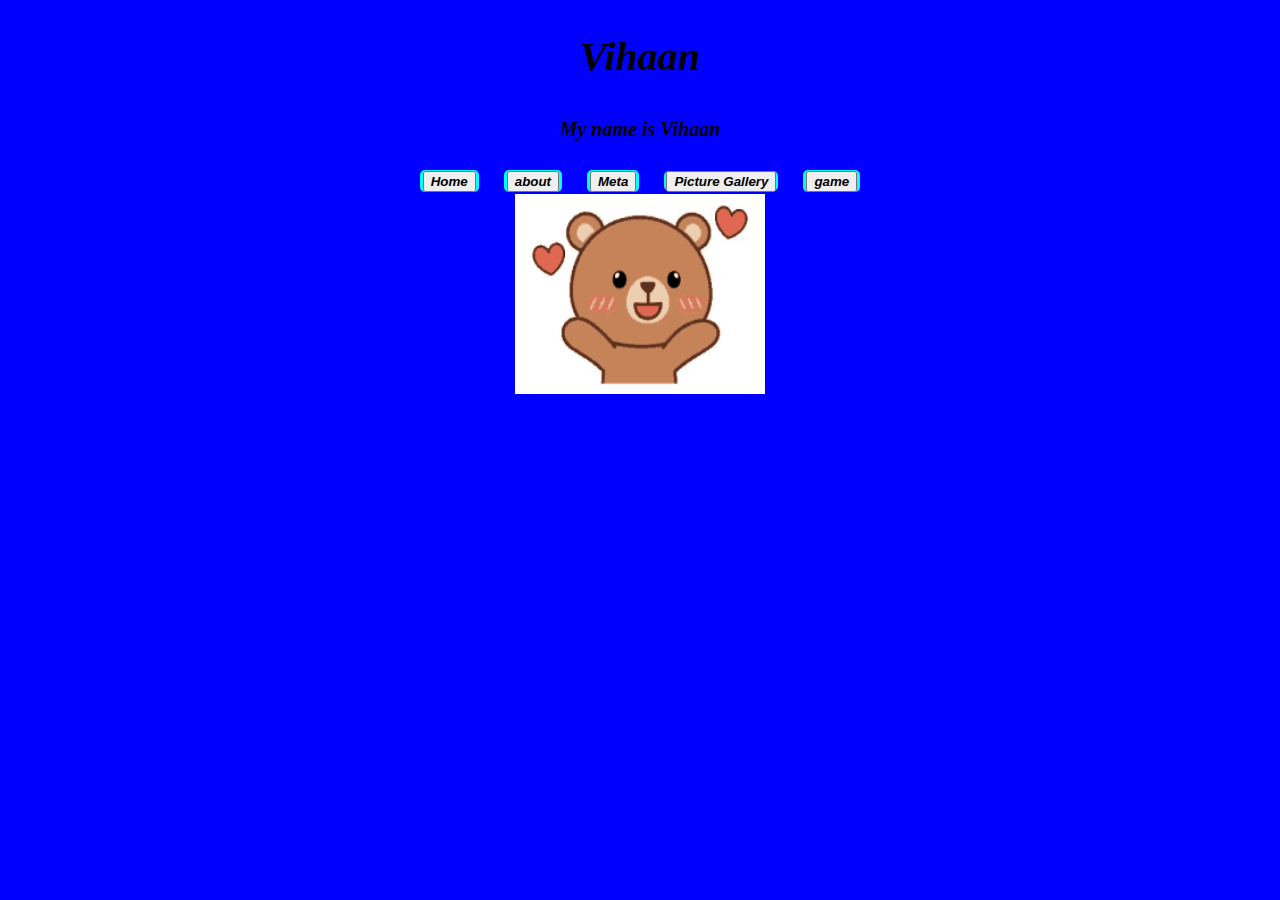
<file: index.html>
<!DOCTYPE html>
<html>
<head>
  <meta charset="UTF-8">
  <link rel="stylesheet" type="text/css" href="./styling/style.css">
  <title>beat webpage</title>
</head>
 <body>
  <div class="if">
  <em>
  <strong>
  <h1>Vihaan</h1>
  <title>practise</title>
  <p>My name is Vihaan</p>
    </strong>
    <a class="normal" href="index.html"><button><em><b>Home</b></em></button></a>
    <a class="normal" href="about.html"><button><em><b>about</b></em></button></a>
    <a class="normal" href="trying_meta.html"><button><em><b>Meta</b></em></button></a>
    <a class="pp" href="picture_gallery.html"><button><em><b>Picture Gallery</b></em></button></a>
    <a class="normal" href="game.html"><button><em><b>game</b></em></button></a>
    <br>
    <img src="./photo/download.png" width="250" height="200">
  </em>
  </div>
 </body>
 </html
</file>
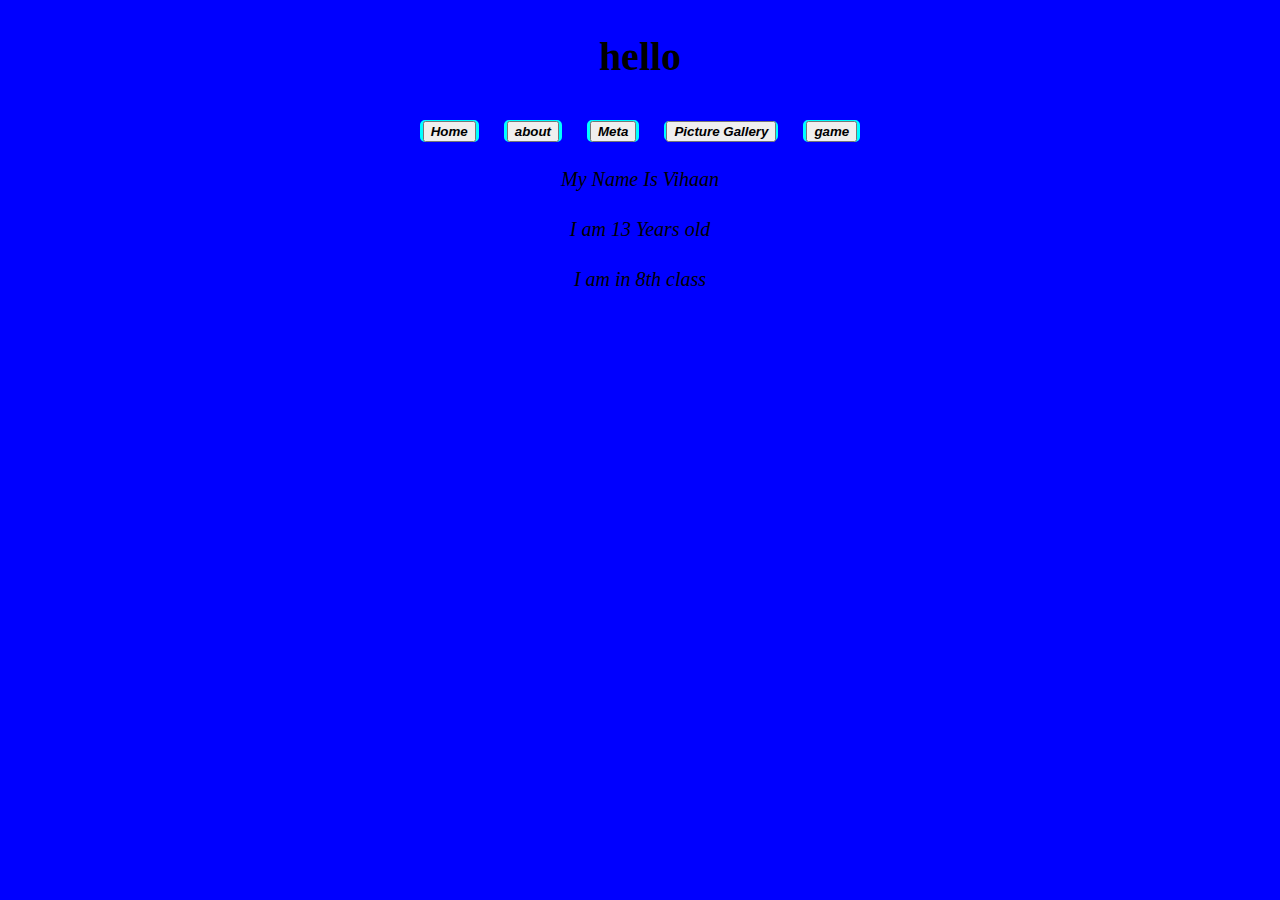
<file: about.html>
<!DOCTYPE html>
<html>
<head>
	<link rel="stylesheet" type="text/css" href="./styling/style.css">
	<title>about</title>
</head>
<body>
	<h1>hello</h1>
	<a class="normal" href="index.html"><button><em><b>Home</b></em></button></a>
    <a class="normal" href="about.html"><button><em><b>about</b></em></button></a>
    <a class="normal" href="trying_meta.html"><button><em><b>Meta</b></em></button></a>
    <a class="pp" href="picture_gallery.html"><button><em><b>Picture Gallery</b></em></button></a>
    <a class="normal" href="game.html"><button><em><b>game</b></em></button></a>
</body>
<div class="inabout">
	<em>
		<p>My Name Is Vihaan</p>
		<p>I am 13 Years old</p>
		<p>I am in 8th class</p>
	</em>
</div>
</html>
</file>
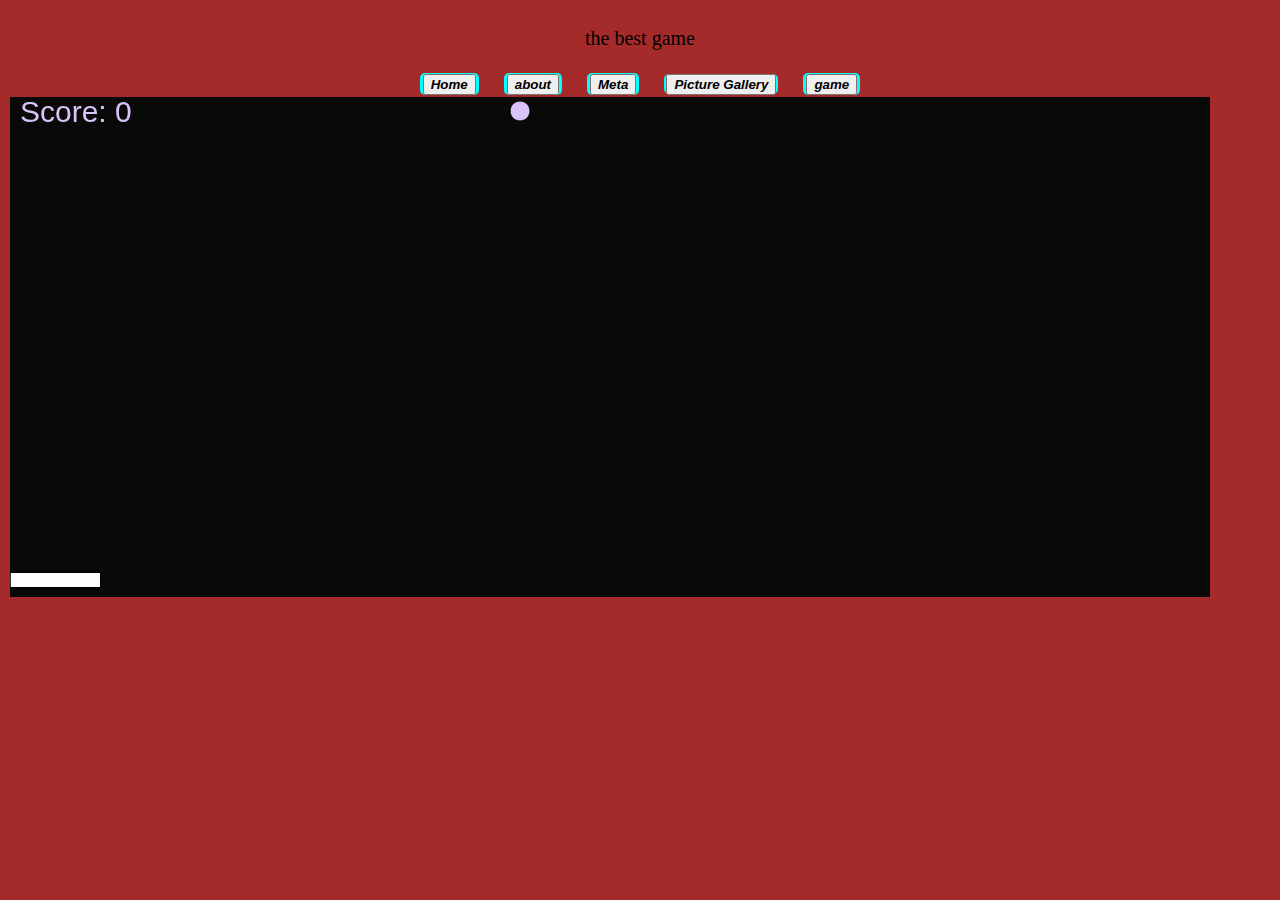
<file: game.html>
<!DOCTYPE html>
 <html>
  <head>
   <script src="./game/sketch.js"></script>
   <link rel="stylesheet" type="text/css" href="./styling/style.css">
   <title>ball game</title>
   </head>
  <body>
  	<h1>the best game</h1>
  	</strong>
    <a class="normal" href="index.html"><button><em><b>Home</b></em></button></a>
    <a class="normal" href="about.html"><button><em><b>about</b></em></button></a>
    <a class="normal" href="trying_meta.html"><button><em><b>Meta</b></em></button></a>
    <a class="pp" href="picture_gallery.html"><button><em><b>Picture Gallery</b></em></button></a>
    <a class="normal" href="game.html"><button><em><b>game</b></em></button></a>
    <br class="garden">
    <script src="./game/p5.min.js"></script>
    <script src="./game/p5.dom.min.js"></script>
    <script src="./game/p5.sound.min.js"></script>
    <link rel="stylesheet" type="text/css" href="./styling/gamestyle.css">
    <meta charset="utf-8">
</body></html>
</file>
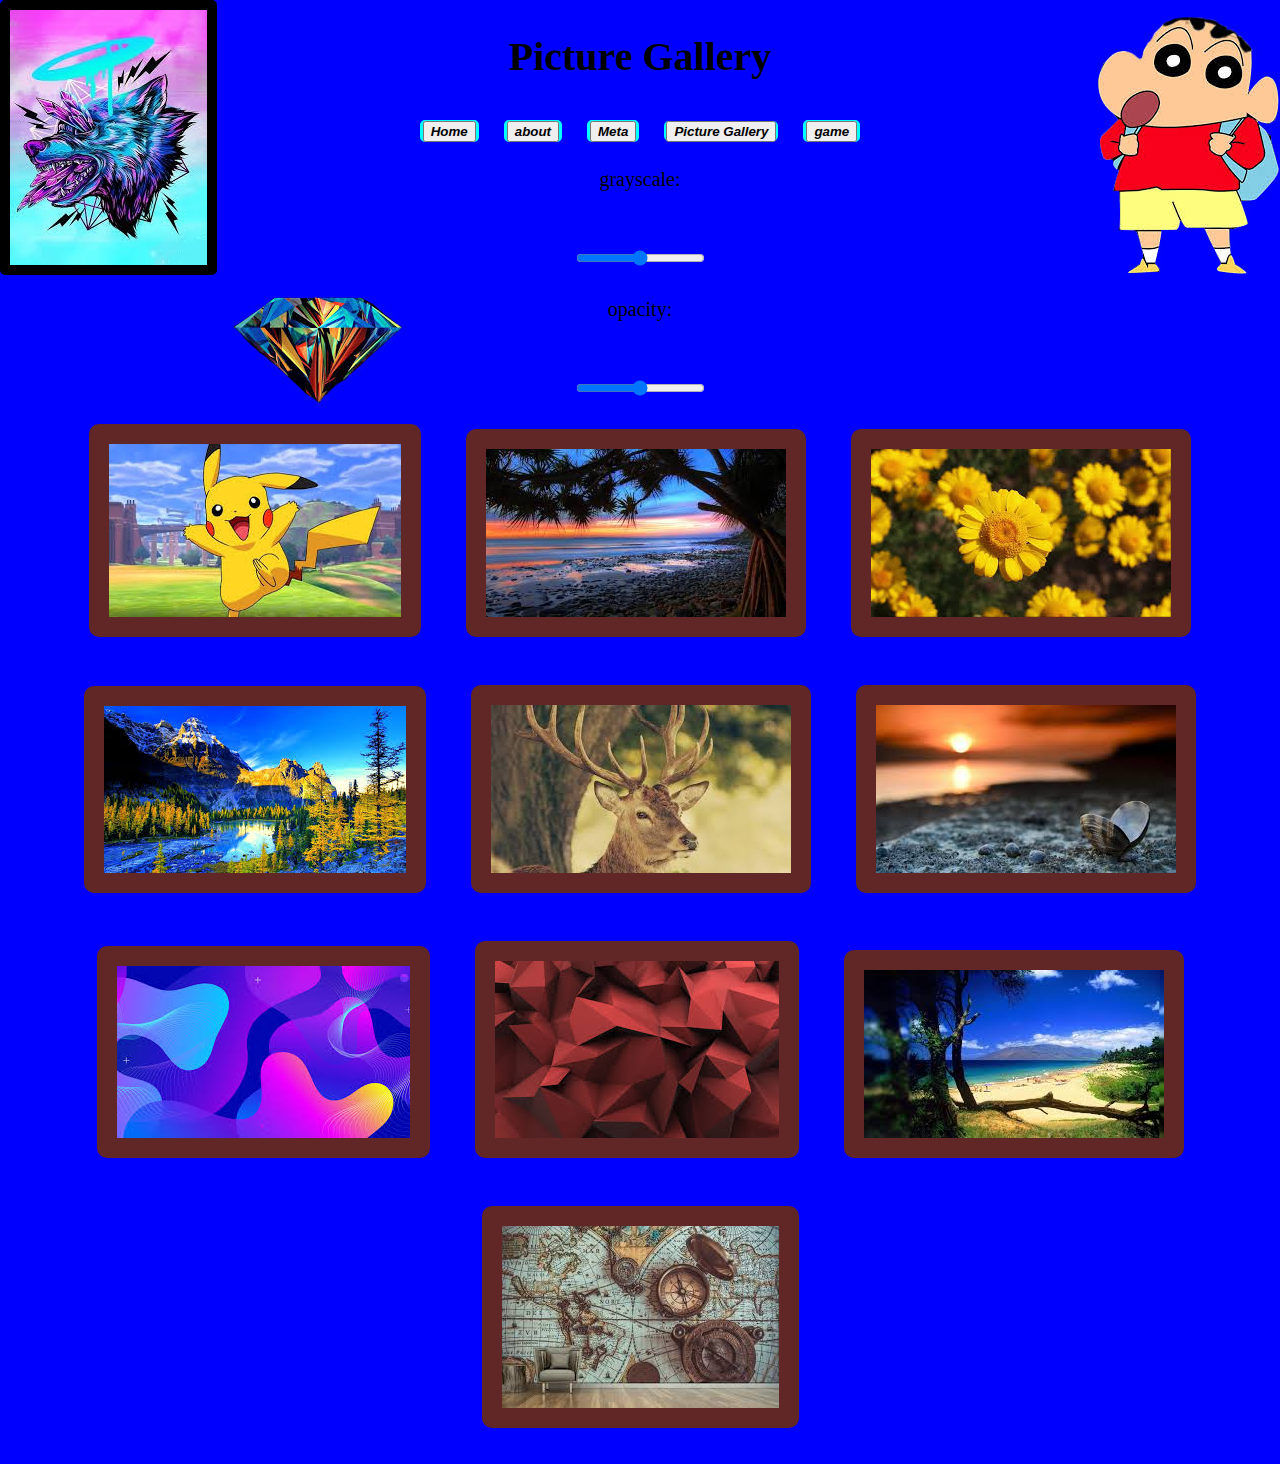
<file: picture_gallery.html>
<!DOCTYPE html>
<html>
<head>
	<title>Picture Gallery</title>
	<link rel="stylesheet" type="text/css" href="./styling/style.css">
</head>
<body>
	<h1>Picture Gallery</h1>
	<a class="normal" href="index.html"><button><em><b>Home</b></em></button></a>
    <a class="normal" href="about.html"><button><em><b>about</b></em></button></a>
    <a class="normal" href="trying_meta.html"><button><em><b>Meta</b></em></button></a>
    <a class="pp" href="picture_gallery.html"><button><em><b>Picture Gallery</b></em></button></a>
    <a class="normal" href="game.html"><button><em><b>game</b></em></button></a>
    <br>
    <p>grayscale:</p>
    <br>
    <input type="range">
    <br>
    <p>opacity:</p>
    <br>
    <input type="range">
    <br>
	<img class="no" src="./photo/2.jpg">
	<img class="no" src="./photo/3.jpg">
	<img class="no" src="./photo/4.jpg">
	<img class="no" src="./photo/5.jpg">
	<img class="no" src="./photo/6.jpg">
	<img class="not" src="./photo/t7.jpg">
	<img class="no" src="./photo/8.jpg">
	<img class="no" src="./photo/11.jpg">
	<img class="no" src="./photo/10.jpg">
	<img class="no" src="./photo/13.jpg">
	<img class="no" src="./photo/14.jpg">
	<img class="float" src="./photo/12.jpg">
	<img class="float1" src="./photo/try2.jpg">
</body>
</file>
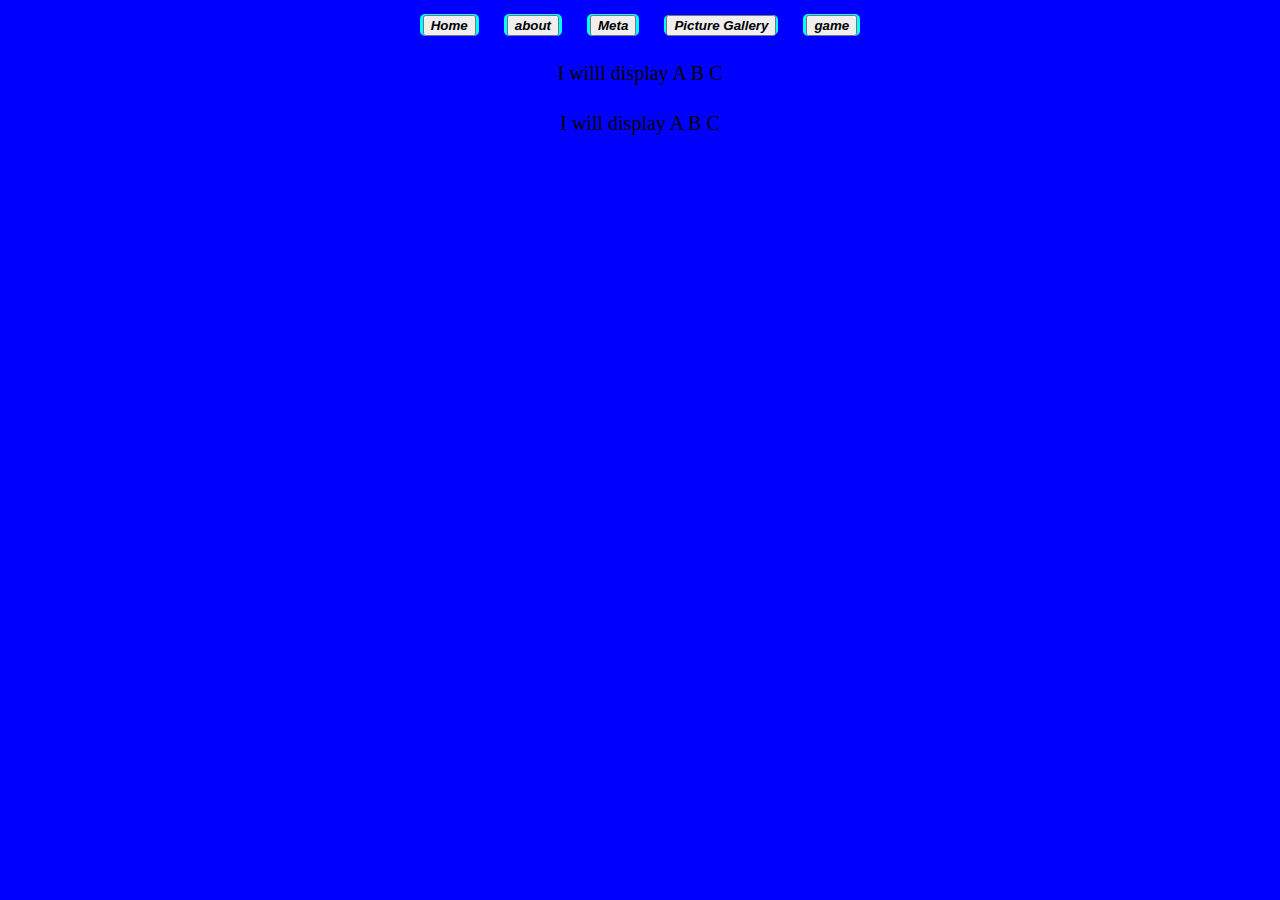
<file: trying_meta.html>
<!DOCTYPE html>
<html>
<head>
    <link rel="stylesheet" type="text/css" href="./styling/style.css">
    <meta charset="UTF-8">
</head>
<body>
    <div class="if">
        <a class="normal" href="index.html"><button><em><b>Home</b></em></button></a>
        <a class="normal" href="about.html"><button><em><b>about</b></em></button></a>
        <a class="normal" href="trying_meta.html"><button><em><b>Meta</b></em></button></a>
        <a class="pp" href="picture_gallery.html"><button><em><b>Picture Gallery</b></em></button></a>
        <a class="normal" href="game.html"><button><em><b>game</b></em></button></a>
    <p>I willl display A B C</p>
    <p>I will display &#65; &#66; &#67;</p>  
    </div>
</body>
</html>
</file>
<file: styling/style.css>
head{
	font: 15px/1.5 Lucida Handwriting;
	padding:-66;
	margin:90;
	background-color:#ff0017;
	text-align:center; 	   
}
body{
	font: 15px/1.5 Lucida Handwriting;
	font-size: 20px;
	padding:-66;
	margin:90;
	background-color: blue;
	text-align:center; 	   
}
.no{
	margin: 20px;
	border: 20px solid rgb(97, 39, 39);
	border-radius: 10px

}
.pp{
	font: 15px/1.5 Lucida Handwriting;
	height: 25px;
	width: 100px;
	margin: 10px;
	border: 2px solid cyan;
	border-radius: 5px
}
.normal{
	font: 15px/1.5 Lucida Handwriting;
	height: 25px;
	width: 50px;
	margin: 10px;
	border: 3px solid cyan;
	border-radius: 5px
}
.float{
	position: absolute;
	top: 0px;
	left: 0px;
	border: 10px solid black;
	border-radius: 5px;

}
.float1{
	position: absolute;
	top: 0px;
	right: 0px;
}
.not{
	position: absolute;
	top: 265px;
	left: 170px;
	z-index: -2;
}
.if{
	text-align: center;
}
.inabout{
	border: rgba(50, 182, 57, 0.521);
	border-radius: 5px;
}
</file>
<file: styling/gamestyle.css>
html, body {
  margin: 40px solid;
  align-content: center;
  padding: 1px;
  background-color: brown;
}
canvas {
  display: block;
}
h1{
	text-align: center;
	font: 15px/1.5 Lucida Handwriting;
	font-size: 20px;
}
</file>
